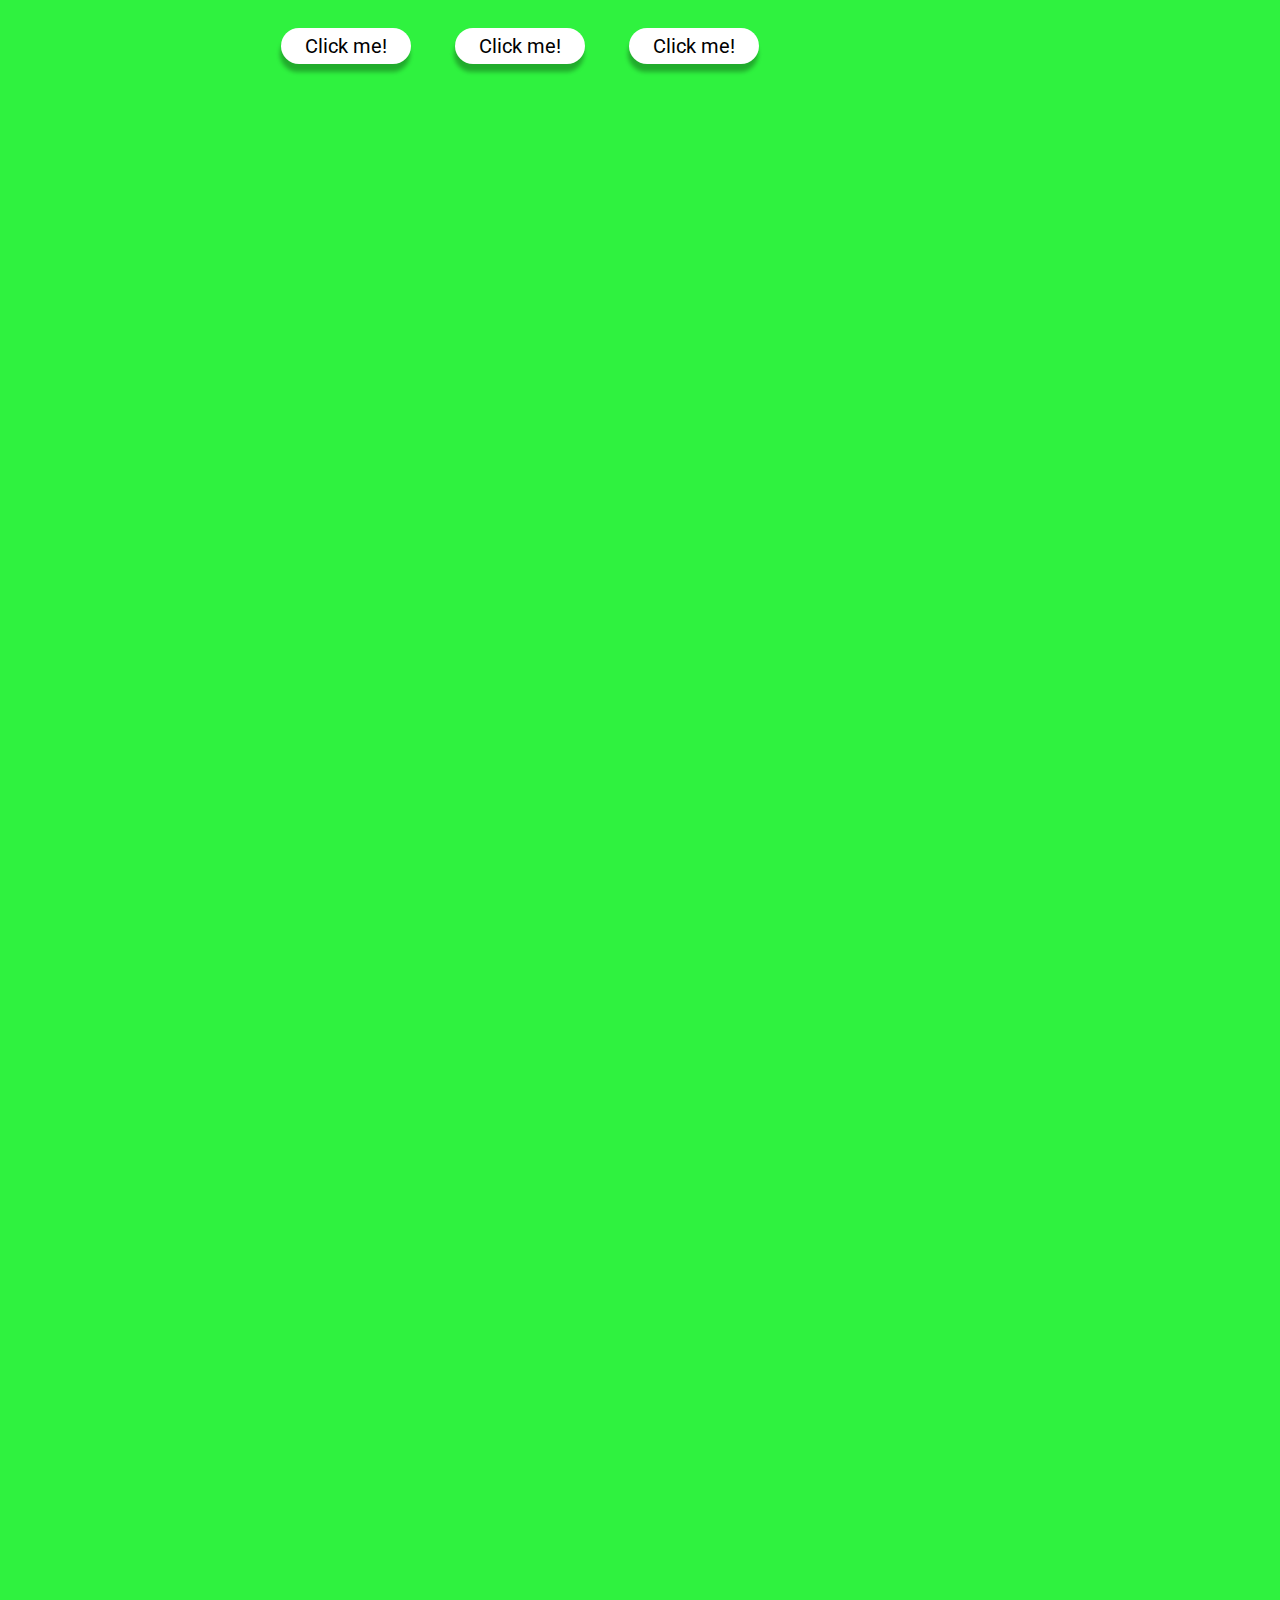
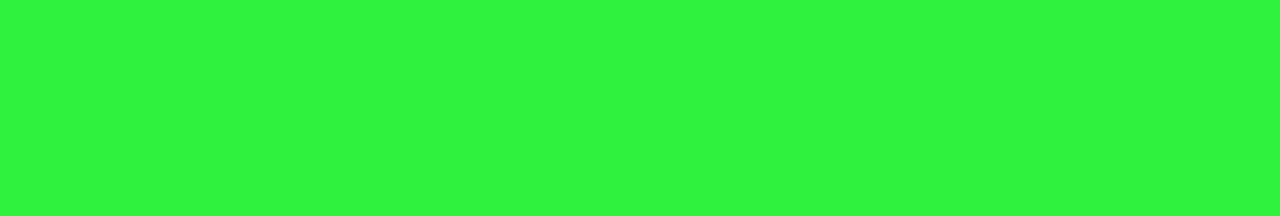
<file: index.html>
<!DOCTYPE html>
<html lang="en">

<head>
    <meta charset="UTF-8">
    <meta name="viewport" content="width=device-width, initial-scale=1.0">
    <title>modal</title>
    <link rel="stylesheet" href="modal.css">
    <link rel="preconnect" href="https://fonts.gstatic.com">
    <link href="https://fonts.googleapis.com/css2?family=Roboto:wght@300&display=swap" rel="stylesheet">
</head>

<body>
    <div class="shadow hiden">
    </div>
    <div class="bmenu">
        <input type="button" class="but" value="Click me!">
        <input type="button" class="but" value="Click me!">
        <input type="button" id="Cm" class="but" value="Click me!">
    </div>
    <div class="modalc hiden">
        <button class="modalcloses">&times;</button>
        <span class="modalf">

            Model Window :<br><br>

            Happy to See how a modal window actually work in Figma its awsome and realistic . Figma animations are
            really
            good and I need to explore more here to gain the knowledge of Front end development.

        </span>

    </div>
    <script src="modal.js"></script>
</body>

</html>
</file>
<file: modal.css>
body{
    height: 200vh;
}
.bmenu{
     margin-left: 20%;
    display: inline;
}
.but{
    background: #FFFFFF;
    box-shadow: -1px 8px 4px rgba(0, 0, 0, 0.295);
    border-radius: 28px;
    border: 0;
    width:130px;
    height: 36px;
    font-family: 'Roboto';
    font-size: 20px;
    margin: 20px;
}

body{
    background-color: rgba(37, 241, 54, 0.952);
}

.modalc{
    position: absolute;
    transition: all 0.5s ease-in-out 0.6s;
width: 560px;
height: 401px;
left: 160px;
top: 181px;
background: #FFFFFF;
box-shadow: -1px -1px 28px 17px rgba(0, 0, 0, 0.25);
}
.shadow{
    transition: all 0.5s ease-in-out 0.6s;
    position: absolute;
width: 100%;
height: 100vh;
left: 0px;
top: 0px;
background: rgba(101, 98, 98, 0.63);
backdrop-filter: blur(4px);
}
.modalf{
    position: absolute;
width: 440px;
height: 276px;
left: 90px;
top: 90px;
font-family: Roboto;
font-style: normal;
font-weight: bold;
font-size: 24px;
line-height: 28px;
color: #000000;
}
.modalcloses{
    position: absolute;
    font-size: 3.5rem;
    background:none;
    border: 0px;
    left: 9em;
    }
.hiden{
    display: none;
}
.ModImage{
    position: absolute;
    width: 369px;
    height: 179px;
    left: 403px;
    top: 584px;
}
.timeline{
    transform: scaleX(12px);
}
</file>
